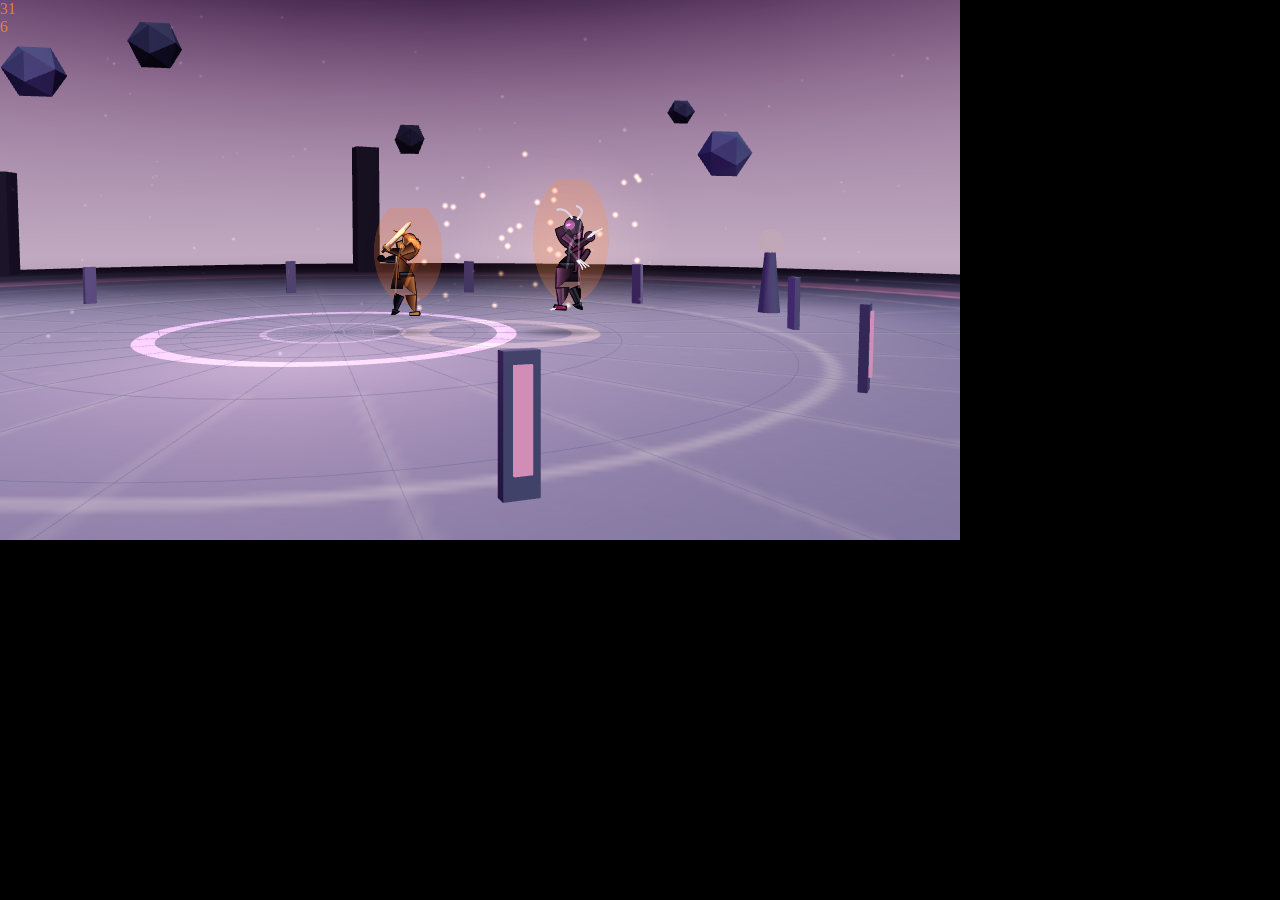
<file: src/chronicle_rift/webapp/demo-harness.html>
<!doctype html>
<html lang="en">
<head>
  <meta charset="utf-8" />
  <title>ChronicleRift — demo harness</title>
  <style>
    html, body { margin: 0; background: #000; overflow: hidden; }
    canvas { display: block; }
    .arena-fx-host { position: absolute; inset: 0; pointer-events: none; overflow: hidden; }
  </style>
</head>
<body>
  <canvas id="arena-canvas"></canvas>
  <div id="arena-fx-host" class="arena-fx-host"></div>
  <script src="./vendor/three.min.js"></script>
  <script src="./arena.js"></script>
  <script>
    /* Dev-only harness: drives the arena engine through a scripted duel so
     * contributors can preview fighters and record demo footage without a
     * Telegram backend. Not referenced by the game itself.
     *
     * Two modes:
     *  - auto (default): the normal requestAnimationFrame loop, for humans.
     *  - manual: window.__step(n) advances the simulation deterministically
     *    and returns a PNG frame — used by tools/capture_demo.py so footage
     *    always runs at true game speed even on slow software renderers.
     */
    const canvas = document.getElementById("arena-canvas");
    const wantRenderer = new URLSearchParams(window.location.search).get("renderer");
    const arena = new window.ChronicleArena.Arena({
      canvas,
      rendererPref: wantRenderer || "auto",
      onEnd: (outcome) => { window.__ended = outcome; },
      onHud: () => {},
    });
    arena.resize(960, 540);
    window.__arena = arena;
    window.__errors = [];
    window.addEventListener("error", (e) => window.__errors.push(String(e.message)));

    const hero = (element, name) => ({
      name, element, build: "hero", scale: 1, artFacing: 1,
      stats: { hp: 520, damage: 26, speed: 242, atkSpeed: 1.15, range: 106, crit: 0.16, defense: 26 },
    });
    const foe = (name, element, build, scale) => ({
      name, element, build, scale, artFacing: -1,
      stats: { hp: 560, damage: 21, speed: 192, atkSpeed: 0.95, range: 112, crit: 0.08, defense: 20 },
    });
    const sceneFor = (el, boss) => boss
      ? "bg-gate"
      : ({ fire: "bg-ember", ice: "bg-frost", arcane: "bg-arcane", shadow: "bg-void", wind: "bg-arcane" }[el] || "bg-ember");
    const heroName = (el) => ({ fire: "Emberblade", ice: "Frostward", wind: "Stormcaller", arcane: "Rift Reader", shadow: "Voidreaper" }[el] || "Riftwalker");

    window.__setup = (heroEl, foeName, foeEl, foeBuild, foeScale, boss) => {
      arena.setScene(sceneFor(foeEl, !!boss));
      arena.setFighters(hero(heroEl, heroName(heroEl)), foe(foeName, foeEl, foeBuild, foeScale));
      arena.draw();
    };
    window.__setup("fire", "Rift Stalker", "shadow", "beast", 1.22);

    // scripted, cinematic input
    let t = 0;
    const script = (dt) => {
      t += dt;
      const p = arena.player;
      if (!p || arena.over) { arena.input.dx = 0; return; }
      const e = arena.enemy;
      const dist = Math.abs(e.x - p.x);
      arena.input.dx = dist > 160 ? Math.sign(e.x - p.x) * 0.95 : (Math.sin(t * 1.6) > 0 ? 0.45 : -0.45);
      if (Math.sin(t * 5.4) > 0.9) arena.input.attack = true;
      if (Math.sin(t * 2.2) > 0.94) arena.input.abilities[1 + (Math.floor(Math.abs(Math.sin(t * 3.1) * 2)) % 2)] = true;
      if (Math.sin(t * 1.3) > 0.985) arena.input.abilities[0] = true;
    };

    /* ---- auto mode ---- */
    const origUpdate = arena.update.bind(arena);
    arena.update = (dt) => { script(dt); origUpdate(dt); };
    arena.start();

    /* ---- manual mode for deterministic recording ---- */
    window.__pause = () => arena.stop();
    window.__resume = () => arena.start();
    window.__step = (n, dt) => {
      arena.stop();
      for (let i = 0; i < n; i += 1) arena.update(dt || 1 / 60);
      arena.r.render(1 / 30);
      // follow the arena's canvas — the 2D fallback may have swapped the node
      return arena.canvas.toDataURL("image/png");
    };
  </script>
</body>
</html>
</file>
